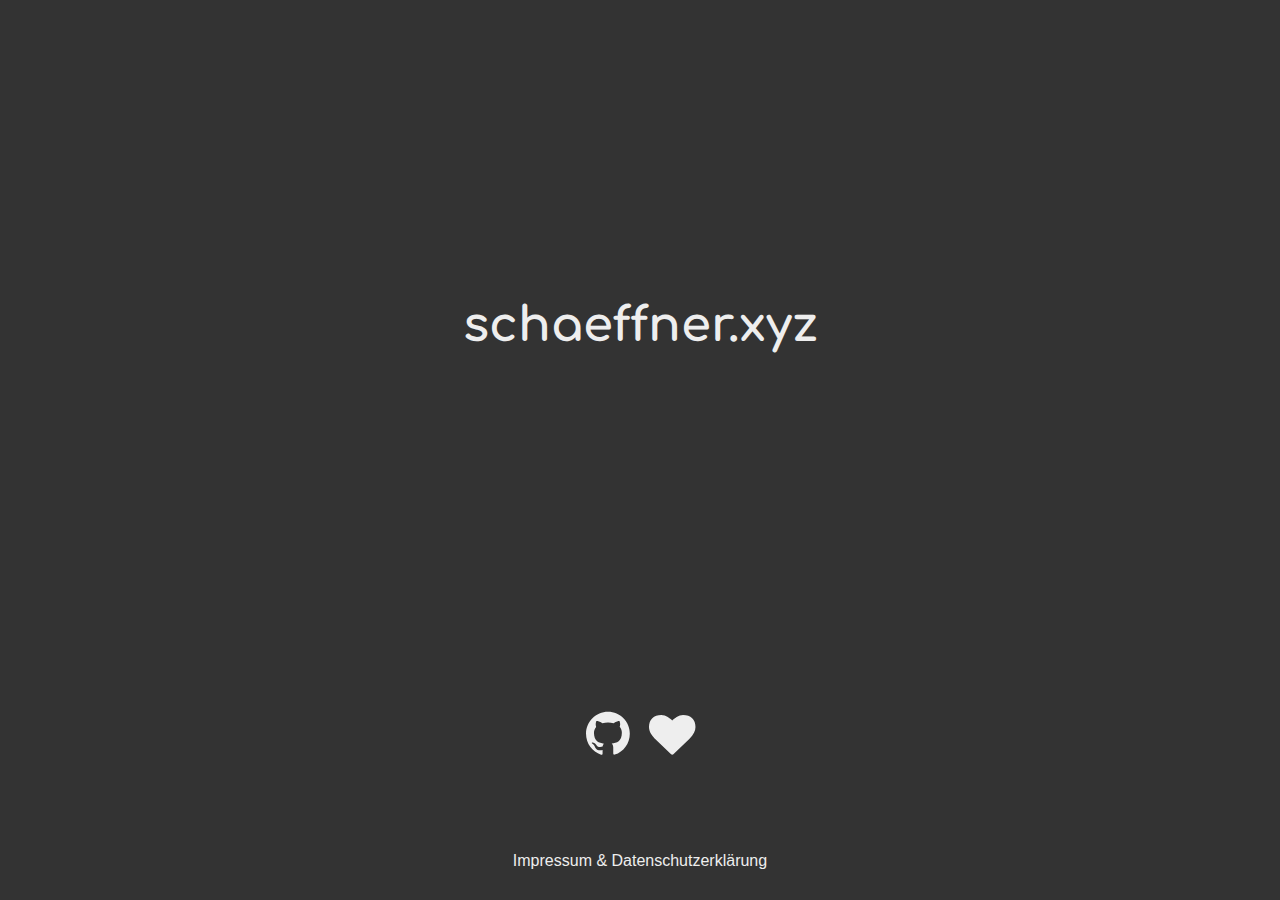
<file: index.html>
<!DOCTYPE html>
<html>
	<head>
		<title>schaeffner.xyz</title>
		<link rel="stylesheet" type="text/css" href="style.css" />
		<meta name="viewport" content="width=device-width, initial-scale=1" />
		<meta name="viewport" content="width=device-width, initial-scale=1.0, maximum-scale=1.0, user-scalable=no" />
		<meta name="HandheldFriendly" content="true" />
		<meta charset="utf-8" />
		<meta name="google-site-verification" content="_5xffD_IeFC44utSQRJsm89pWLVPpzA8p7vHn2NP6UU" />
	</head>
	<body>
		<div id="flexD">
			<div id="flexH">
				<h1>schaeffner.xyz</h1>
			</div>
			<div id="flexF">
				<div id="gh"><a href="http://github.com/sschaeffner" target="_blank">
					<svg version="1.1" xmlns="http://www.w3.org/2000/svg" xmlns:xlink="http://www.w3.org/1999/xlink" x="0px" y="0px"
						 viewBox="0 0 28.4 28.4" style="enable-background:new 0 0 28.4 28.4;" xml:space="preserve">
						<g >
							<path class="st0" d="M14.2,1.1c-7.2,0-13,5.8-13,13c0,5.8,3.7,10.6,8.9,12.4c0.7,0.1,0.9-0.3,0.9-0.6c0-0.3,0-1.1,0-2.2
								c-3.6,0.8-4.4-1.7-4.4-1.7C5.9,20.4,5.1,20,5.1,20c-1.2-0.8,0.1-0.8,0.1-0.8c1.3,0.1,2,1.3,2,1.3c1.2,2,3,1.4,3.8,1.1
								c0.1-0.8,0.5-1.4,0.8-1.7c-2.9-0.3-5.9-1.4-5.9-6.4c0-1.4,0.5-2.6,1.3-3.5C7.1,9.6,6.6,8.3,7.3,6.5c0,0,1.1-0.4,3.6,1.3
								c1-0.3,2.2-0.4,3.3-0.4c1.1,0,2.2,0.1,3.3,0.4C19.9,6.2,21,6.5,21,6.5c0.7,1.8,0.3,3.1,0.1,3.4c0.8,0.9,1.3,2.1,1.3,3.5
								c0,5-3,6.1-6,6.4c0.5,0.4,0.9,1.2,0.9,2.4c0,1.7,0,3.1,0,3.6c0,0.3,0.2,0.8,0.9,0.6c5.2-1.7,8.9-6.6,8.9-12.4
								C27.2,7,21.4,1.1,14.2,1.1z"/>
						</g>
				</a></div>
				<div id="love"><a href="#">
					<svg version="1.1" id="Layer_1" xmlns="http://www.w3.org/2000/svg" xmlns:xlink="http://www.w3.org/1999/xlink" x="0px" y="0px"
						 viewBox="0 0 1850 1850" style="enable-background:new 0 0 1850 1850;" xml:space="preserve">
					<g transform="matrix(1,0,0,-1,37.966102,1343.4237)">
						<path d="M896-384c-17.3,0-32,6-44,18L228,236c-6.7,5.3-15.8,14-27.5,26s-30.2,33.8-55.5,65.5S97,391.7,77,425s-37.8,73.7-53.5,121
							S0,639.3,0,684c0,146.7,42.3,261.3,127,344s201.7,124,351,124c41.3,0,83.5-7.2,126.5-21.5s83-33.7,120-58s68.8-47.2,95.5-68.5
							s52-44,76-68c24,24,49.3,46.7,76,68s58.5,44.2,95.5,68.5s77,43.7,120,58s85.2,21.5,126.5,21.5c149.3,0,266.3-41.3,351-124
							s127-197.3,127-344c0-147.3-76.3-297.3-229-450L940-366C928-378,913.3-384,896-384"/>
					</g>
					</svg>
				</a></div>
			</div>
			<div id="flexFF">
				<div id="imp">
						<a href="./impressum.html">Impressum & Datenschutzerklärung</a>
				</div>
			</div>
		</div>
	</body>
</html>
</file>
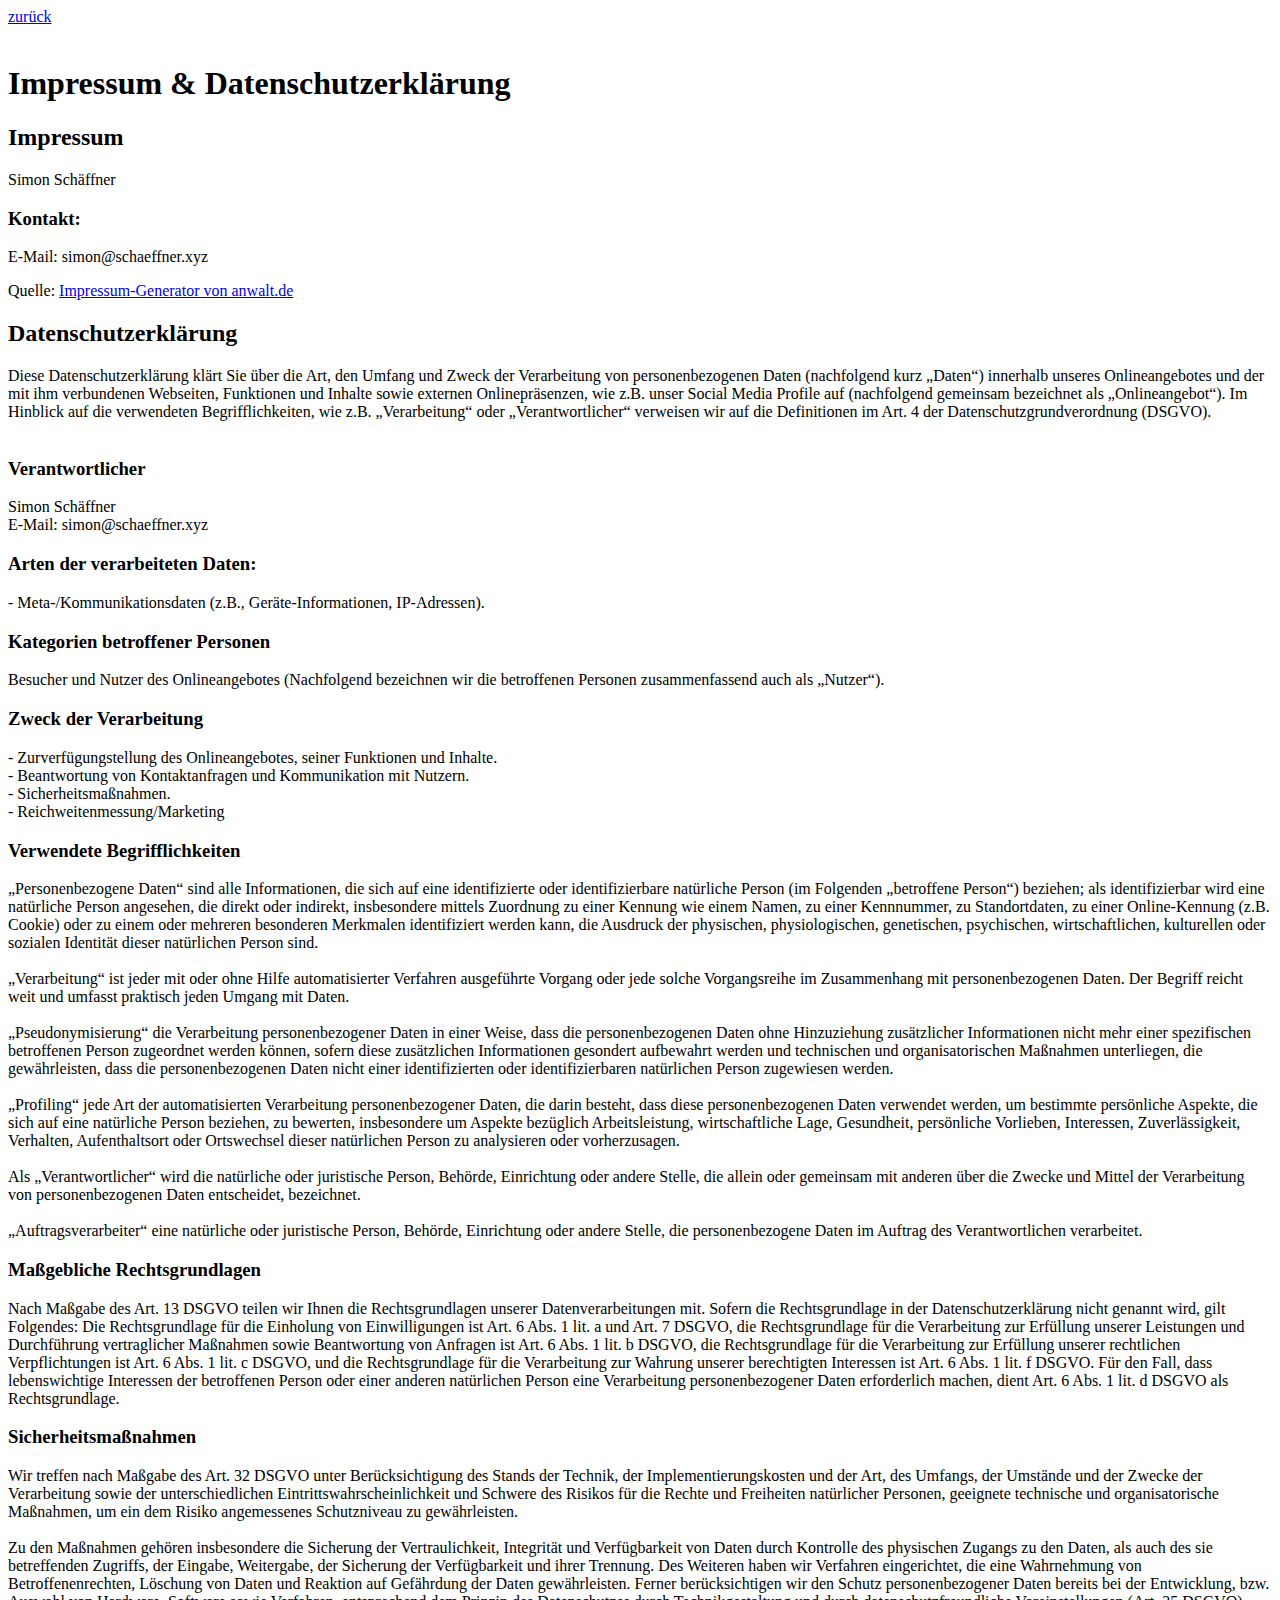
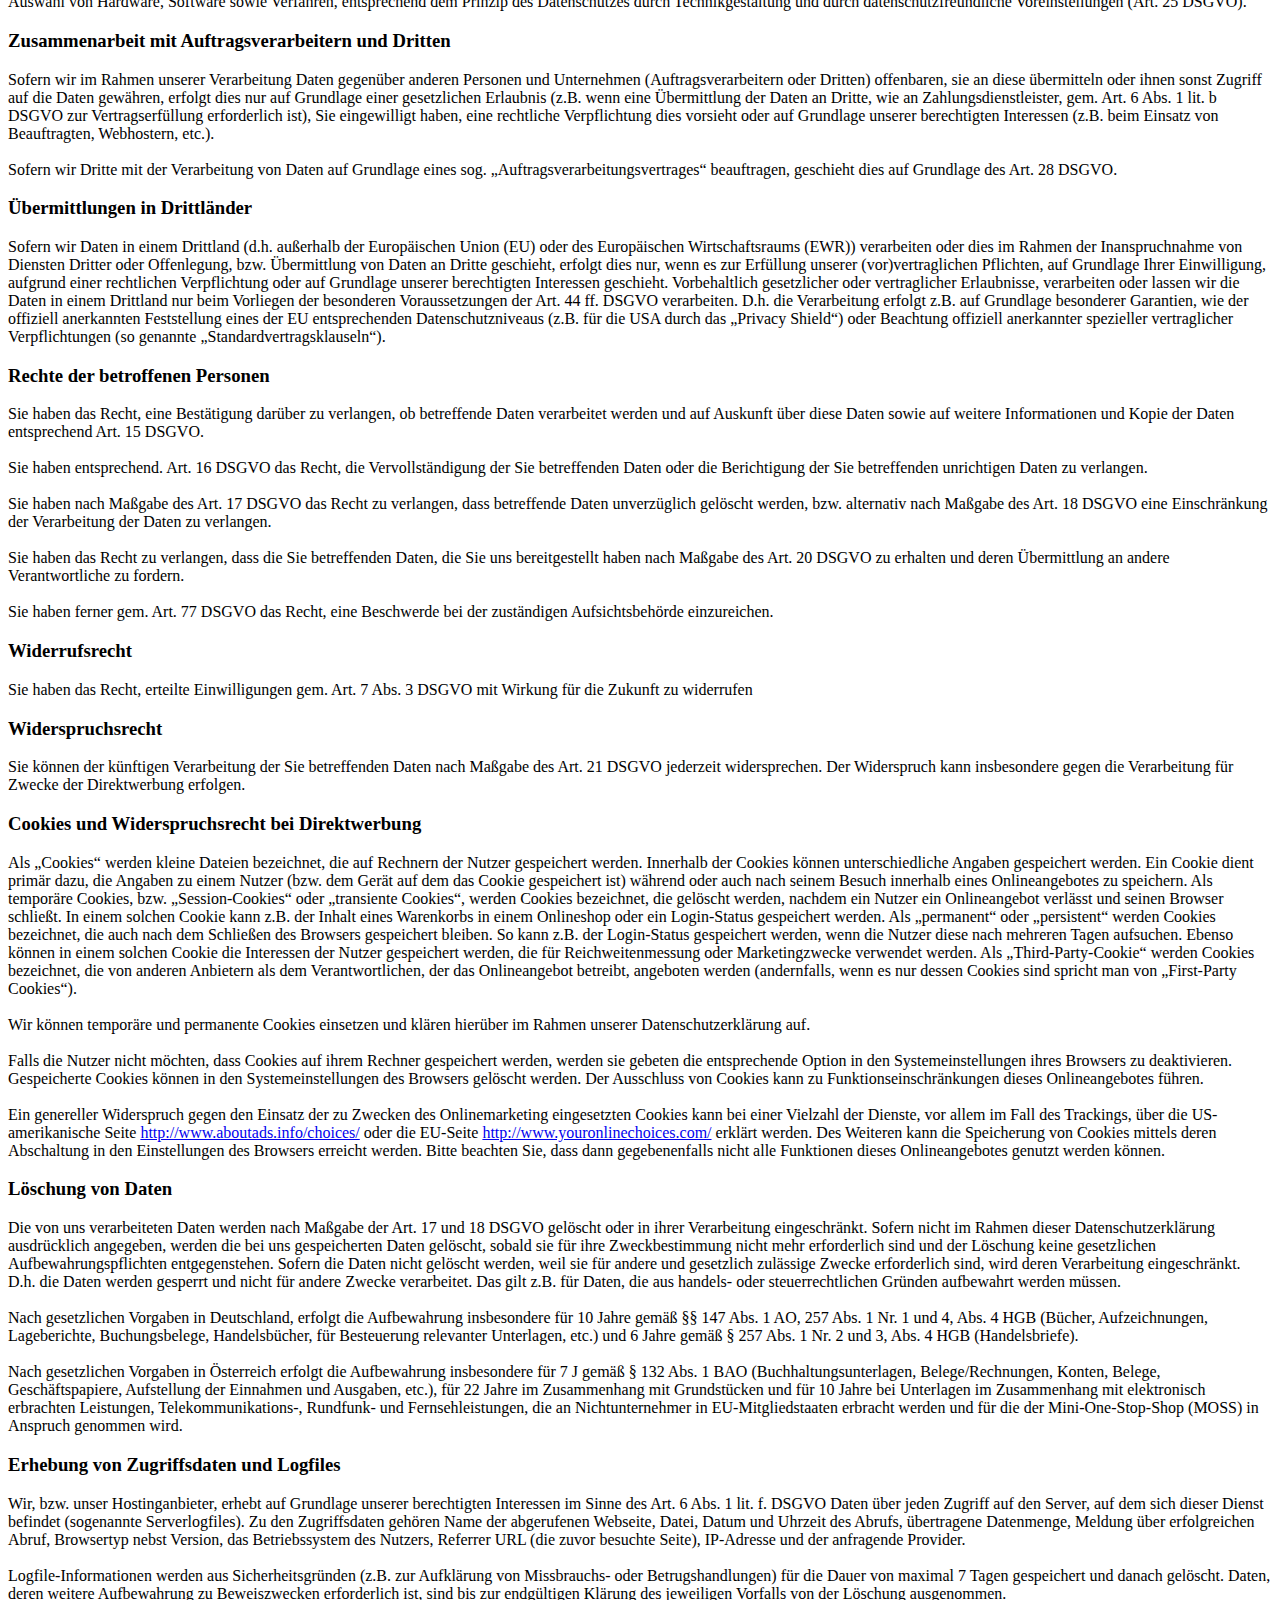
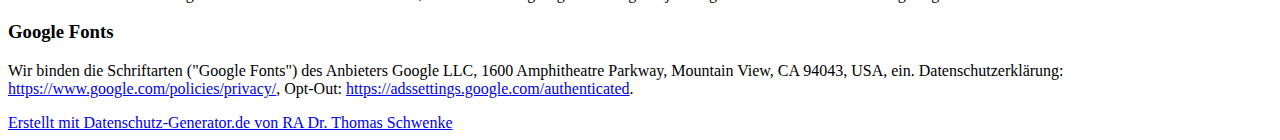
<file: impressum.html>
<!DOCTYPE html>
<html>
	<head>
		<title>Impressum | schaeffner.xyz</title>
		<meta name="viewport" content="width=device-width, initial-scale=1" />
		<meta name="viewport" content="width=device-width, initial-scale=1.0, maximum-scale=1.0, user-scalable=no" />
		<meta name="HandheldFriendly" content="true" />
		<meta charset="utf-8" />
	</head>
	<body>
        <a href="./">zurück</a><br/><br />
        <h1>Impressum & Datenschutzerklärung</h1>
        <h2>Impressum</h2>
            <p>Simon Schäffner<br />

            <h3>Kontakt:</h3>
            <p>E-Mail: simon@schaeffner.xyz</p>

            <p>Quelle: <a rel="nofollow" href="http://www.anwalt.de">Impressum-Generator von anwalt.de</a></p>
        <h2>Datenschutzerklärung</h2>
            <h3 id="dsg-general-intro"></h3><p>Diese Datenschutzerklärung klärt Sie über die Art, den Umfang und Zweck der Verarbeitung von personenbezogenen Daten (nachfolgend kurz „Daten“) innerhalb unseres Onlineangebotes und der mit ihm verbundenen Webseiten, Funktionen und Inhalte sowie externen Onlinepräsenzen, wie z.B. unser Social Media Profile auf (nachfolgend gemeinsam bezeichnet als „Onlineangebot“). Im Hinblick auf die verwendeten Begrifflichkeiten, wie z.B. „Verarbeitung“ oder „Verantwortlicher“ verweisen wir auf die Definitionen im Art. 4 der Datenschutzgrundverordnung (DSGVO).<br>
            <br>
            </p><h3 id="dsg-general-controller">Verantwortlicher</h3><p><span class="tsmcontroller">Simon Schäffner<br>
            E-Mail: simon@schaeffner.xyz</span></p><h3 id="dsg-general-datatype">Arten der verarbeiteten Daten:</h3>
            -	Meta-/Kommunikationsdaten (z.B., Geräte-Informationen, IP-Adressen).<br>
            </p><h3 id="dsg-general-datasubjects">Kategorien betroffener Personen</h3><p>Besucher und Nutzer des Onlineangebotes (Nachfolgend bezeichnen wir die betroffenen Personen zusammenfassend auch als „Nutzer“).<br>
            </p><h3 id="dsg-general-purpose">Zweck der Verarbeitung</h3><p>-	Zurverfügungstellung des Onlineangebotes, seiner Funktionen und  Inhalte.<br>
            -	Beantwortung von Kontaktanfragen und Kommunikation mit Nutzern.<br>
            -	Sicherheitsmaßnahmen.<br>
            -	Reichweitenmessung/Marketing<br>
            <span class="tsmcom"></span></p><h3 id="dsg-general-terms">Verwendete Begrifflichkeiten </h3><p>„Personenbezogene Daten“ sind alle Informationen, die sich auf eine identifizierte oder identifizierbare natürliche Person (im Folgenden „betroffene Person“) beziehen; als identifizierbar wird eine natürliche Person angesehen, die direkt oder indirekt, insbesondere mittels Zuordnung zu einer Kennung wie einem Namen, zu einer Kennnummer, zu Standortdaten, zu einer Online-Kennung (z.B. Cookie) oder zu einem oder mehreren besonderen Merkmalen identifiziert werden kann, die Ausdruck der physischen, physiologischen, genetischen, psychischen, wirtschaftlichen, kulturellen oder sozialen Identität dieser natürlichen Person sind.<br>
            <br>
            „Verarbeitung“ ist jeder mit oder ohne Hilfe automatisierter Verfahren ausgeführte Vorgang oder jede solche Vorgangsreihe im Zusammenhang mit personenbezogenen Daten. Der Begriff reicht weit und umfasst praktisch jeden Umgang mit Daten.<br>
            <br>
            „Pseudonymisierung“ die Verarbeitung personenbezogener Daten in einer Weise, dass die personenbezogenen Daten ohne Hinzuziehung zusätzlicher Informationen nicht mehr einer spezifischen betroffenen Person zugeordnet werden können, sofern diese zusätzlichen Informationen gesondert aufbewahrt werden und technischen und organisatorischen Maßnahmen unterliegen, die gewährleisten, dass die personenbezogenen Daten nicht einer identifizierten oder identifizierbaren natürlichen Person zugewiesen werden.<br>
            <br>
            „Profiling“ jede Art der automatisierten Verarbeitung personenbezogener Daten, die darin besteht, dass diese personenbezogenen Daten verwendet werden, um bestimmte persönliche Aspekte, die sich auf eine natürliche Person beziehen, zu bewerten, insbesondere um Aspekte bezüglich Arbeitsleistung, wirtschaftliche Lage, Gesundheit, persönliche Vorlieben, Interessen, Zuverlässigkeit, Verhalten, Aufenthaltsort oder Ortswechsel dieser natürlichen Person zu analysieren oder vorherzusagen.<br>
            <br>
            Als „Verantwortlicher“ wird die natürliche oder juristische Person, Behörde, Einrichtung oder andere Stelle, die allein oder gemeinsam mit anderen über die Zwecke und Mittel der Verarbeitung von personenbezogenen Daten entscheidet, bezeichnet.<br>
            <br>
            „Auftragsverarbeiter“ eine natürliche oder juristische Person, Behörde, Einrichtung oder andere Stelle, die personenbezogene Daten im Auftrag des Verantwortlichen verarbeitet.<br>
            </p><h3 id="dsg-general-legalbasis">Maßgebliche Rechtsgrundlagen</h3><p>Nach Maßgabe des Art. 13 DSGVO teilen wir Ihnen die Rechtsgrundlagen unserer Datenverarbeitungen mit. Sofern die Rechtsgrundlage in der Datenschutzerklärung nicht genannt wird, gilt Folgendes: Die Rechtsgrundlage für die Einholung von Einwilligungen ist Art. 6 Abs. 1 lit. a und Art. 7 DSGVO, die Rechtsgrundlage für die Verarbeitung zur Erfüllung unserer Leistungen und Durchführung vertraglicher Maßnahmen sowie Beantwortung von Anfragen ist Art. 6 Abs. 1 lit. b DSGVO, die Rechtsgrundlage für die Verarbeitung zur Erfüllung unserer rechtlichen Verpflichtungen ist Art. 6 Abs. 1 lit. c DSGVO, und die Rechtsgrundlage für die Verarbeitung zur Wahrung unserer berechtigten Interessen ist Art. 6 Abs. 1 lit. f DSGVO. Für den Fall, dass lebenswichtige Interessen der betroffenen Person oder einer anderen natürlichen Person eine Verarbeitung personenbezogener Daten erforderlich machen, dient Art. 6 Abs. 1 lit. d DSGVO als Rechtsgrundlage.</p><h3 id="dsg-general-securitymeasures">Sicherheitsmaßnahmen</h3><p>Wir treffen nach Maßgabe des Art. 32 DSGVO unter Berücksichtigung des Stands der Technik, der Implementierungskosten und der Art, des Umfangs, der Umstände und der Zwecke der Verarbeitung sowie der unterschiedlichen Eintrittswahrscheinlichkeit und Schwere des Risikos für die Rechte und Freiheiten natürlicher Personen, geeignete technische und organisatorische Maßnahmen, um ein dem Risiko angemessenes Schutzniveau zu gewährleisten.<br>
            <br>
            Zu den Maßnahmen gehören insbesondere die Sicherung der Vertraulichkeit, Integrität und Verfügbarkeit von Daten durch Kontrolle des physischen Zugangs zu den Daten, als auch des sie betreffenden Zugriffs, der Eingabe, Weitergabe, der Sicherung der Verfügbarkeit und ihrer Trennung. Des Weiteren haben wir Verfahren eingerichtet, die eine Wahrnehmung von Betroffenenrechten, Löschung von Daten und Reaktion auf Gefährdung der Daten gewährleisten. Ferner berücksichtigen wir den Schutz personenbezogener Daten bereits bei der Entwicklung, bzw. Auswahl von Hardware, Software sowie Verfahren, entsprechend dem Prinzip des Datenschutzes durch Technikgestaltung und durch datenschutzfreundliche Voreinstellungen (Art. 25 DSGVO).<br>
            </p><h3 id="dsg-general-coprocessing">Zusammenarbeit mit Auftragsverarbeitern und Dritten</h3><p>Sofern wir im Rahmen unserer Verarbeitung Daten gegenüber anderen Personen und Unternehmen (Auftragsverarbeitern oder Dritten) offenbaren, sie an diese übermitteln oder ihnen sonst Zugriff auf die Daten gewähren, erfolgt dies nur auf Grundlage einer gesetzlichen Erlaubnis (z.B. wenn eine Übermittlung der Daten an Dritte, wie an Zahlungsdienstleister, gem. Art. 6 Abs. 1 lit. b DSGVO zur Vertragserfüllung erforderlich ist), Sie eingewilligt haben, eine rechtliche Verpflichtung dies vorsieht oder auf Grundlage unserer berechtigten Interessen (z.B. beim Einsatz von Beauftragten, Webhostern, etc.). <br>
            <br>
            Sofern wir Dritte mit der Verarbeitung von Daten auf Grundlage eines sog. „Auftragsverarbeitungsvertrages“ beauftragen, geschieht dies auf Grundlage des Art. 28 DSGVO.</p><h3 id="dsg-general-thirdparty">Übermittlungen in Drittländer</h3><p>Sofern wir Daten in einem Drittland (d.h. außerhalb der Europäischen Union (EU) oder des Europäischen Wirtschaftsraums (EWR)) verarbeiten oder dies im Rahmen der Inanspruchnahme von Diensten Dritter oder Offenlegung, bzw. Übermittlung von Daten an Dritte geschieht, erfolgt dies nur, wenn es zur Erfüllung unserer (vor)vertraglichen Pflichten, auf Grundlage Ihrer Einwilligung, aufgrund einer rechtlichen Verpflichtung oder auf Grundlage unserer berechtigten Interessen geschieht. Vorbehaltlich gesetzlicher oder vertraglicher Erlaubnisse, verarbeiten oder lassen wir die Daten in einem Drittland nur beim Vorliegen der besonderen Voraussetzungen der Art. 44 ff. DSGVO verarbeiten. D.h. die Verarbeitung erfolgt z.B. auf Grundlage besonderer Garantien, wie der offiziell anerkannten Feststellung eines der EU entsprechenden Datenschutzniveaus (z.B. für die USA durch das „Privacy Shield“) oder Beachtung offiziell anerkannter spezieller vertraglicher Verpflichtungen (so genannte „Standardvertragsklauseln“).</p><h3 id="dsg-general-rightssubject">Rechte der betroffenen Personen</h3><p>Sie haben das Recht, eine Bestätigung darüber zu verlangen, ob betreffende Daten verarbeitet werden und auf Auskunft über diese Daten sowie auf weitere Informationen und Kopie der Daten entsprechend Art. 15 DSGVO.<br>
            <br>
            Sie haben entsprechend. Art. 16 DSGVO das Recht, die Vervollständigung der Sie betreffenden Daten oder die Berichtigung der Sie betreffenden unrichtigen Daten zu verlangen.<br>
            <br>
            Sie haben nach Maßgabe des Art. 17 DSGVO das Recht zu verlangen, dass betreffende Daten unverzüglich gelöscht werden, bzw. alternativ nach Maßgabe des Art. 18 DSGVO eine Einschränkung der Verarbeitung der Daten zu verlangen.<br>
            <br>
            Sie haben das Recht zu verlangen, dass die Sie betreffenden Daten, die Sie uns bereitgestellt haben nach Maßgabe des Art. 20 DSGVO zu erhalten und deren Übermittlung an andere Verantwortliche zu fordern. <br>
            <br>
            Sie haben ferner gem. Art. 77 DSGVO das Recht, eine Beschwerde bei der zuständigen Aufsichtsbehörde einzureichen.</p><h3 id="dsg-general-revokeconsent">Widerrufsrecht</h3><p>Sie haben das Recht, erteilte Einwilligungen gem. Art. 7 Abs. 3 DSGVO mit Wirkung für die Zukunft zu widerrufen</p><h3 id="dsg-general-object">Widerspruchsrecht</h3><p>Sie können der künftigen Verarbeitung der Sie betreffenden Daten nach Maßgabe des Art. 21 DSGVO jederzeit widersprechen. Der Widerspruch kann insbesondere gegen die Verarbeitung für Zwecke der Direktwerbung erfolgen.</p><h3 id="dsg-general-cookies">Cookies und Widerspruchsrecht bei Direktwerbung</h3><p>Als „Cookies“ werden kleine Dateien bezeichnet, die auf Rechnern der Nutzer gespeichert werden. Innerhalb der Cookies können unterschiedliche Angaben gespeichert werden. Ein Cookie dient primär dazu, die Angaben zu einem Nutzer (bzw. dem Gerät auf dem das Cookie gespeichert ist) während oder auch nach seinem Besuch innerhalb eines Onlineangebotes zu speichern. Als temporäre Cookies, bzw. „Session-Cookies“ oder „transiente Cookies“, werden Cookies bezeichnet, die gelöscht werden, nachdem ein Nutzer ein Onlineangebot verlässt und seinen Browser schließt. In einem solchen Cookie kann z.B. der Inhalt eines Warenkorbs in einem Onlineshop oder ein Login-Status gespeichert werden. Als „permanent“ oder „persistent“ werden Cookies bezeichnet, die auch nach dem Schließen des Browsers gespeichert bleiben. So kann z.B. der Login-Status gespeichert werden, wenn die Nutzer diese nach mehreren Tagen aufsuchen. Ebenso können in einem solchen Cookie die Interessen der Nutzer gespeichert werden, die für Reichweitenmessung oder Marketingzwecke verwendet werden. Als „Third-Party-Cookie“ werden Cookies bezeichnet, die von anderen Anbietern als dem Verantwortlichen, der das Onlineangebot betreibt, angeboten werden (andernfalls, wenn es nur dessen Cookies sind spricht man von „First-Party Cookies“).<br>
            <br>
            Wir können temporäre und permanente Cookies einsetzen und klären hierüber im Rahmen unserer Datenschutzerklärung auf.<br>
            <br>
            Falls die Nutzer nicht möchten, dass Cookies auf ihrem Rechner gespeichert werden, werden sie gebeten die entsprechende Option in den Systemeinstellungen ihres Browsers zu deaktivieren. Gespeicherte Cookies können in den Systemeinstellungen des Browsers gelöscht werden. Der Ausschluss von Cookies kann zu Funktionseinschränkungen dieses Onlineangebotes führen.<br>
            <br>
            Ein genereller Widerspruch gegen den Einsatz der zu Zwecken des Onlinemarketing eingesetzten Cookies kann bei einer Vielzahl der Dienste, vor allem im Fall des Trackings, über die US-amerikanische Seite <a href="http://www.aboutads.info/choices/">http://www.aboutads.info/choices/</a> oder die EU-Seite <a href="http://www.youronlinechoices.com/">http://www.youronlinechoices.com/</a> erklärt werden. Des Weiteren kann die Speicherung von Cookies mittels deren Abschaltung in den Einstellungen des Browsers erreicht werden. Bitte beachten Sie, dass dann gegebenenfalls nicht alle Funktionen dieses Onlineangebotes genutzt werden können.</p><h3 id="dsg-general-erasure">Löschung von Daten</h3><p>Die von uns verarbeiteten Daten werden nach Maßgabe der Art. 17 und 18 DSGVO gelöscht oder in ihrer Verarbeitung eingeschränkt. Sofern nicht im Rahmen dieser Datenschutzerklärung ausdrücklich angegeben, werden die bei uns gespeicherten Daten gelöscht, sobald sie für ihre Zweckbestimmung nicht mehr erforderlich sind und der Löschung keine gesetzlichen Aufbewahrungspflichten entgegenstehen. Sofern die Daten nicht gelöscht werden, weil sie für andere und gesetzlich zulässige Zwecke erforderlich sind, wird deren Verarbeitung eingeschränkt. D.h. die Daten werden gesperrt und nicht für andere Zwecke verarbeitet. Das gilt z.B. für Daten, die aus handels- oder steuerrechtlichen Gründen aufbewahrt werden müssen.<br>
            <br>
            Nach gesetzlichen Vorgaben in Deutschland, erfolgt die Aufbewahrung insbesondere für 10 Jahre gemäß §§ 147 Abs. 1 AO, 257 Abs. 1 Nr. 1 und 4, Abs. 4 HGB (Bücher, Aufzeichnungen, Lageberichte, Buchungsbelege, Handelsbücher, für Besteuerung relevanter Unterlagen, etc.) und 6 Jahre gemäß § 257 Abs. 1 Nr. 2 und 3, Abs. 4 HGB (Handelsbriefe). <br>
            <br>
            Nach gesetzlichen Vorgaben in Österreich erfolgt die Aufbewahrung insbesondere für 7 J gemäß § 132 Abs. 1 BAO (Buchhaltungsunterlagen, Belege/Rechnungen, Konten, Belege, Geschäftspapiere, Aufstellung der Einnahmen und Ausgaben, etc.), für 22 Jahre im Zusammenhang mit Grundstücken und für 10 Jahre bei Unterlagen im Zusammenhang mit elektronisch erbrachten Leistungen, Telekommunikations-, Rundfunk- und Fernsehleistungen, die an Nichtunternehmer in EU-Mitgliedstaaten erbracht werden und für die der Mini-One-Stop-Shop (MOSS) in Anspruch genommen wird.</p><p></p><h3 id="dsg-logfiles">Erhebung von Zugriffsdaten und Logfiles</h3><p></p><p><span class="ts-muster-content">Wir, bzw. unser Hostinganbieter, erhebt auf Grundlage unserer berechtigten Interessen im Sinne des Art. 6 Abs. 1 lit. f. DSGVO Daten über jeden Zugriff auf den Server, auf dem sich dieser Dienst befindet (sogenannte Serverlogfiles). Zu den Zugriffsdaten gehören Name der abgerufenen Webseite, Datei, Datum und Uhrzeit des Abrufs, übertragene Datenmenge, Meldung über erfolgreichen Abruf, Browsertyp nebst Version, das Betriebssystem des Nutzers, Referrer URL (die zuvor besuchte Seite), IP-Adresse und der anfragende Provider.<br>
            <br>
            Logfile-Informationen werden aus Sicherheitsgründen (z.B. zur Aufklärung von Missbrauchs- oder Betrugshandlungen) für die Dauer von maximal 7 Tagen gespeichert und danach gelöscht. Daten, deren weitere Aufbewahrung zu Beweiszwecken erforderlich ist, sind bis zur endgültigen Klärung des jeweiligen Vorfalls von der Löschung ausgenommen.</span></p>
            <h3 id="dsg-thirdparty-googlefonts">Google Fonts</h3><p></p><p><span class="ts-muster-content">Wir binden die Schriftarten ("Google Fonts") des Anbieters Google LLC, 1600 Amphitheatre Parkway, Mountain View, CA 94043, USA, ein. Datenschutzerklärung: <a target="_blank" href="https://www.google.com/policies/privacy/">https://www.google.com/policies/privacy/</a>, Opt-Out: <a target="_blank" href="https://adssettings.google.com/authenticated">https://adssettings.google.com/authenticated</a>.</span></p>
            <a href="https://datenschutz-generator.de" class="dsg1-5" rel="nofollow" target="_blank">Erstellt mit Datenschutz-Generator.de von RA Dr. Thomas Schwenke</a>
    </body>
</html>
</file>
<file: style.css>
@import url('https://fonts.googleapis.com/css?family=Comfortaa:300');

* {
	margin:0;
	padding:0;
}
html {
	width:100%;
	height:100%;
}
body {
	width:100%;
	height:100%;
	background-color:#333;
	color:#eee;
}
h1 {
	font-size:3em;
}
#flexD {
	width:100%;
	height:100%;
	text-align: center;
	display:flex;
	flex-direction: column;
  	justify-content: center;
}
#flexH {
	flex-grow:5;
	display:flex;
	font-family: 'Comfortaa', cursive;
	flex-direction: column;
  	justify-content: center;
}
#flexH h1 {
	display:block;
}
#flexH a {
	color: hotpink;
	margin-top:2em;
}
#flexF {
	flex-grow:1;
	display:flex;
	flex-direction:row;
	justify-content:center;
	align-items:center;
}
#flexF svg {
	width:3em;
	height:3em;
}

#flexF #gh {
	display:block;
	padding: 0 0.5em 0 0.5em;
}
#flexF #gh svg {
	fill:#eee;
	transition:fill 0.3s;
	transition-timing-function: ease;
}
#flexF #gh svg:hover {
	fill:#000;
}

#flexF #love {
	display:block;
	padding: 0 0.5em 0 0.5em;
}
#flexF #love svg {
	fill:#eee;
	transition:fill 0.3s;
	transition-timing-function:ease;
}
#flexF #love svg:hover {
	fill:#c13;
}
#flexFF {
	flex-grow:0.5;
	display:flex;
	flex-direction:row;
	justify-content:center;
	align-items:center;
	font-family:sans-serif;
}
#flexFF #imp a {
	color:#eee;
	text-decoration:none;
}
#flexFF #imp a:hover {
	color:#000;
}
</file>
